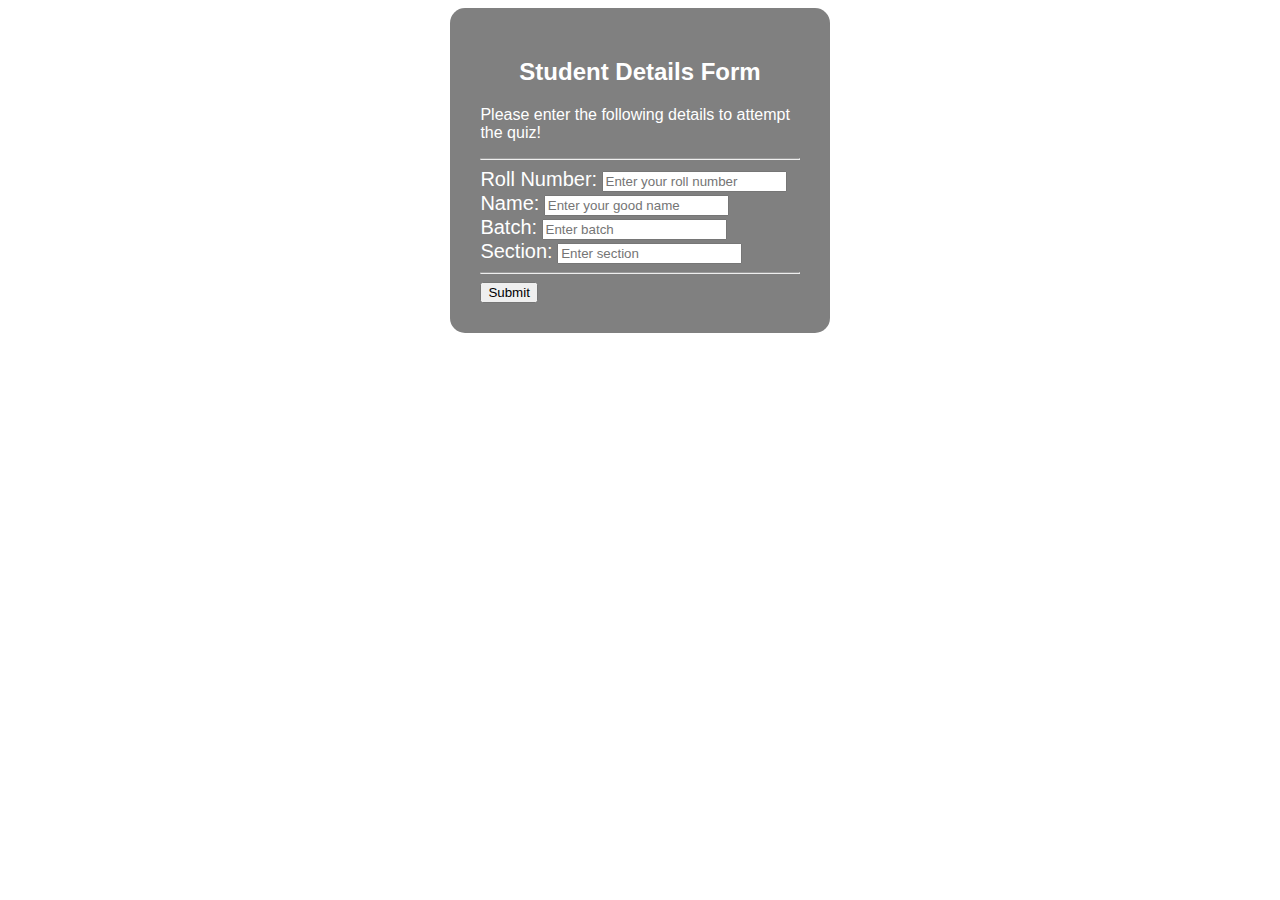
<file: index.html>
<!DOCTYPE html>
<html lang="en">

<head>
    <meta charset="UTF-8">
    <meta name="viewport" content="width=device-width, initial-scale=1.0">
    <title>My First Hackathone</title>
    <link rel="stylesheet" href="style.css">
    <link href="https://cdn.jsdelivr.net/npm/bootstrap@5.0.2/dist/css/bootstrap.min.css" rel="stylesheet"
        integrity="sha384-EVSTQN3/azprG1Anm3QDgpJLIm9Nao0Yz1ztcQTwFspd3yD65VohhpuuCOmLASjC" crossorigin="anonymous">
    <link rel="stylesheet" href="https://cdnjs.cloudflare.com/ajax/libs/font-awesome/6.5.2/css/all.min.css"
        integrity="sha512-SnH5WK+bZxgPHs44uWIX+LLJAJ9/2PkPKZ5QiAj6Ta86w+fsb2TkcmfRyVX3pBnMFcV7oQPJkl9QevSCWr3W6A=="
        crossorigin="anonymous" referrerpolicy="no-referrer" />
</head>

<body>
    <section>
        <form class="mt-5" action="quiz_page.html" id="registeration_form">
            <h2>Student Details Form</h2>
            <p>Please enter the following details to attempt the quiz!</p>
            <hr>
            <div class="mb-3 mt-3">
                <label for="roll" class="form-label">Roll Number:</label>
                <input type="text" class="form-control" id="roll" placeholder="Enter your roll number" name="roll" required>
            </div>
            <div class="mb-3">
                <label for="name" class="form-label">Name:</label>
                <input type="text" class="form-control" id="name" placeholder="Enter your good name" name="name" required>
            </div>
            <div class="mb-3">
                <label for="batch" class="form-label">Batch:</label>
                <input type="text" class="form-control" id="section" placeholder="Enter batch" name="batch" required>
            </div>
            <div class="mb-3">
                <label for="section" class="form-label">Section:</label>
                <input type="text" class="form-control" id="section" placeholder="Enter section" name="section" required>
            </div>
            <hr>
            <div class="mb-3">
                <button type="submit" onclick="storeUserData()" class="form-control btn btn-primary" id="submit" name="button">Submit</button>
            </div>
        </form>
    </section>

    <script src="https://cdn.jsdelivr.net/npm/@popperjs/core@2.9.2/dist/umd/popper.min.js"
        integrity="sha384-IQsoLXl5PILFhosVNubq5LC7Qb9DXgDA9i+tQ8Zj3iwWAwPtgFTxbJ8NT4GN1R8p"
        crossorigin="anonymous"></script>
    <script src="https://cdn.jsdelivr.net/npm/bootstrap@5.0.2/dist/js/bootstrap.min.js"
        integrity="sha384-cVKIPhGWiC2Al4u+LWgxfKTRIcfu0JTxR+EQDz/bgldoEyl4H0zUF0QKbrJ0EcQF"
        crossorigin="anonymous"></script>
    <script src="script.js"></script>
</body>

</html>
</file>
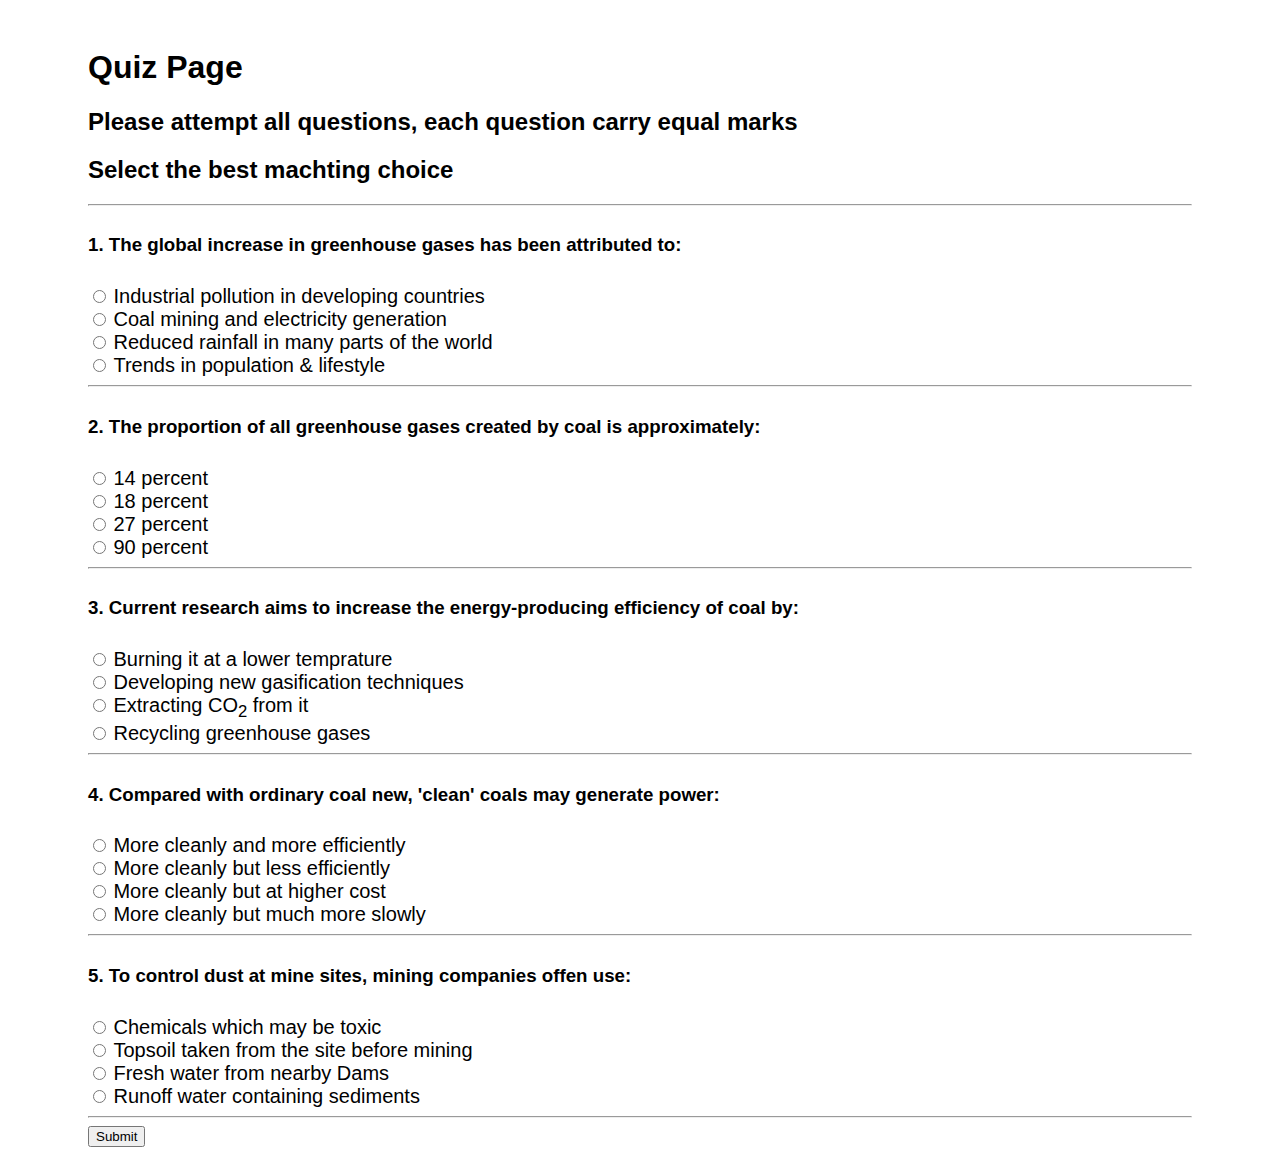
<file: quiz_page.html>
<!DOCTYPE html>
<html lang="en">

<head>
    <meta charset="UTF-8">
    <meta name="viewport" content="width=device-width, initial-scale=1.0">
    <title>Quiz Page</title>
    <link rel="stylesheet" href="style.css">
    <link href="https://cdn.jsdelivr.net/npm/bootstrap@5.0.2/dist/css/bootstrap.min.css" rel="stylesheet"
        integrity="sha384-EVSTQN3/azprG1Anm3QDgpJLIm9Nao0Yz1ztcQTwFspd3yD65VohhpuuCOmLASjC" crossorigin="anonymous">
    <link rel="stylesheet" href="https://cdnjs.cloudflare.com/ajax/libs/font-awesome/6.5.2/css/all.min.css"
        integrity="sha512-SnH5WK+bZxgPHs44uWIX+LLJAJ9/2PkPKZ5QiAj6Ta86w+fsb2TkcmfRyVX3pBnMFcV7oQPJkl9QevSCWr3W6A=="
        crossorigin="anonymous" referrerpolicy="no-referrer" />
</head>

<body>
    <form class="mt-5" action="result.html" id="quiz_form">
        <h1>Quiz Page</h1>
        <h2>Please attempt all questions, each question carry equal marks</h2>
        <h2>Select the best machting choice</h2>
        <hr>
        <div id="question1">
            <h3>1. The global increase in greenhouse gases has been attributed to:</h3>
            <div class="form-check">
                <input class="form-check-input" type="radio" value="Industrial pollution in developing countries"
                    name="q1" id="q1_op1">
                <label class="form-check-label" for="q1_op1">
                    Industrial pollution in developing countries
                </label>
            </div>
            <div class="form-check">
                <input class="form-check-input" type="radio" value="Coal mining and electricity generation" name="q1"
                    id="q1_op2">
                <label class="form-check-label" for="q1_op2">
                    Coal mining and electricity generation
                </label>
            </div>
            <div class="form-check">
                <input class="form-check-input" type="radio" value="Reduced rainfall in many parts of the world"
                    name="q1" id="q1_op3">
                <label class="form-check-label" for="q1_op3">
                    Reduced rainfall in many parts of the world
                </label>
            </div>
            <div class="form-check">
                <input class="form-check-input" type="radio" value="Trends in population & lifestyle" name="q1"
                    id="q1_op4">
                <label class="form-check-label" for="q1_op4">
                    Trends in population & lifestyle
                </label>
            </div>
        </div>
        <hr>
        <div id="question2">
            <h3>2. The proportion of all greenhouse gases created by coal is approximately:</h3>
            <div class="form-check">
                <input class="form-check-input" type="radio" value="14 percent" name="q2" id="q2_op1">
                <label class="form-check-label" for="q2_op1">
                    14 percent
                </label>
            </div>
            <div class="form-check">
                <input class="form-check-input" type="radio" value="18 percent" name="q2" id="q2_op2">
                <label class="form-check-label" for="q2_op2">
                    18 percent
                </label>
            </div>
            <div class="form-check">
                <input class="form-check-input" type="radio" value="27 percent" name="q2" id="q2_op3">
                <label class="form-check-label" for="q2_op3">
                    27 percent
                </label>
            </div>
            <div class="form-check">
                <input class="form-check-input" type="radio" value="90 percent" name="q2" id="q2_op4">
                <label class="form-check-label" for="q2_op4">
                    90 percent
                </label>
            </div>
        </div>
        <hr>
        <div id="question3">
            <h3>3. Current research aims to increase the energy-producing efficiency of coal by:</h3>
            <div class="form-check">
                <input class="form-check-input" type="radio" value="Burning it at a lower temprature" name="q3"
                    id="q3_op1">
                <label class="form-check-label" for="q3">
                    Burning it at a lower temprature
                </label>
            </div>
            <div class="form-check">
                <input class="form-check-input" type="radio" value="Developing new gasification techniques" name="q3"
                    id="q3_op2">
                <label class="form-check-label" for="q3">
                    Developing new gasification techniques
                </label>
            </div>
            <div class="form-check">
                <input class="form-check-input" type="radio" value="Extracting CO2 from it" name="q3" id="q3_op3">
                <label class="form-check-label" for="q3">
                    Extracting CO<sub>2</sub> from it
                </label>
            </div>
            <div class="form-check">
                <input class="form-check-input" type="radio" value="Recycling greenhouse gases" name="q3" id="q3_op4">
                <label class="form-check-label" for="q3">
                    Recycling greenhouse gases
                </label>
            </div>
        </div>
        <hr>
        <div id="question4">
            <h3>4. Compared with ordinary coal new, 'clean' coals may generate power:</h3>
            <div class="form-check">
                <input class="form-check-input" type="radio" name="q4" id="q4_op1">
                <label class="form-check-label" for="q4_op1">
                    More cleanly and more efficiently
                </label>
            </div>
            <div class="form-check">
                <input class="form-check-input" type="radio" name="q4" id="q4_op2">
                <label class="form-check-label" for="q4_op2">
                    More cleanly but less efficiently
                </label>
            </div>
            <div class="form-check">
                <input class="form-check-input" type="radio" name="q4" id="q4_op3">
                <label class="form-check-label" for="q4_op3">
                    More cleanly but at higher cost
                </label>
            </div>
            <div class="form-check">
                <input class="form-check-input" type="radio" name="q4" id="q4_op4">
                <label class="form-check-label" for="q4_op4">
                    More cleanly but much more slowly
                </label>
            </div>
        </div>
        <hr>
        <div class="question5">
            <h3>5. To control dust at mine sites, mining companies offen use:</h3>
            <div class="form-check">
                <input class="form-check-input" type="radio" value="Chemicals which may be toxic" name="q5" id="q5_op1">
                <label class="form-check-label" for="q5_op1">
                    Chemicals which may be toxic
                </label>
            </div>
            <div class="form-check">
                <input class="form-check-input" type="radio" value="Topsoil taken from the site before mining" name="q5"
                    id="q5_op2">
                <label class="form-check-label" for="q5_op2">
                    Topsoil taken from the site before mining
                </label>
            </div>
            <div class="form-check">
                <input class="form-check-input" type="radio" value="Fresh water from nearby Dams" name="q5" id="q5_op3">
                <label class="form-check-label" for="q5_op3">
                    Fresh water from nearby Dams
                </label>
            </div>
            <div class="form-check">
                <input class="form-check-input" type="radio" value="Runoff water containing sediments" name="q5"
                    id="q5_op4">
                <label class="form-check-label" for="q5_op4">
                    Runoff water containing sediments
                </label>
            </div>
        </div>
        <hr>
        <!-- <button type="submit" onclick="storeAnswerData()" class="btn btn-primary">Submit</button> -->
        <button type="submit" onclick="calculateResult()" class="btn btn-primary">Submit</button>

    </form>
<script>
    const myKeyValue = window.location.search;
const urlParams = new URLSearchParams(myKeyValue);
const rollNo = urlParams.get("roll");
const name = urlParams.get("name");
const batch = urlParams.get("batch");
const section = urlParams.get("section");

</script>
    <script src="https://cdn.jsdelivr.net/npm/@popperjs/core@2.9.2/dist/umd/popper.min.js"
        integrity="sha384-IQsoLXl5PILFhosVNubq5LC7Qb9DXgDA9i+tQ8Zj3iwWAwPtgFTxbJ8NT4GN1R8p"
        crossorigin="anonymous"></script>
    <script src="https://cdn.jsdelivr.net/npm/bootstrap@5.0.2/dist/js/bootstrap.min.js"
        integrity="sha384-cVKIPhGWiC2Al4u+LWgxfKTRIcfu0JTxR+EQDz/bgldoEyl4H0zUF0QKbrJ0EcQF"
        crossorigin="anonymous"></script>
    <script src="script.js"></script>

</body>

</html>
</file>
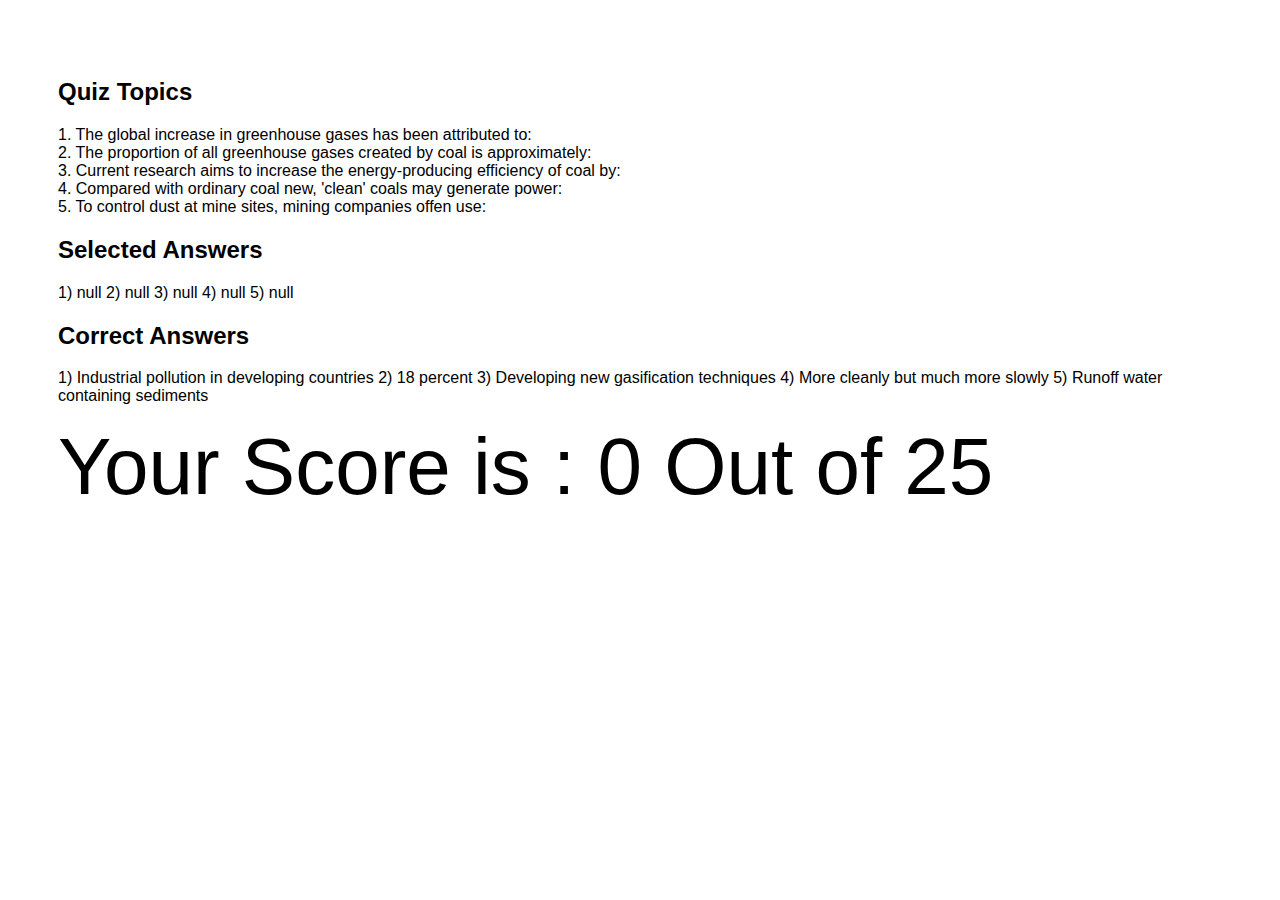
<file: result.html>
<!DOCTYPE html>
<html lang="en">

<head>
    <meta charset="UTF-8">
    <meta name="viewport" content="width=device-width, initial-scale=1.0">
    <title>Quiz Evaluation Page</title>
    <link rel="stylesheet" href="style.css">
    <link href="https://cdn.jsdelivr.net/npm/bootstrap@5.0.2/dist/css/bootstrap.min.css" rel="stylesheet"
        integrity="sha384-EVSTQN3/azprG1Anm3QDgpJLIm9Nao0Yz1ztcQTwFspd3yD65VohhpuuCOmLASjC" crossorigin="anonymous">
    <link rel="stylesheet" href="https://cdnjs.cloudflare.com/ajax/libs/font-awesome/6.5.2/css/all.min.css"
        integrity="sha512-SnH5WK+bZxgPHs44uWIX+LLJAJ9/2PkPKZ5QiAj6Ta86w+fsb2TkcmfRyVX3pBnMFcV7oQPJkl9QevSCWr3W6A=="
        crossorigin="anonymous" referrerpolicy="no-referrer" />
</head>

<body>
    <form class="mt-5" action="result_page.html" id="result_page">
        <div class="student_details">

        </div>
        <h2>Quiz Topics</h2>
        <div id="quiz_topic">


        </div>
        <h2>Selected Answers</h2>
        <div id="selected_answers">

        </div>
        <h2>Correct Answers</h2>
        <div id="correct_answers">

        </div>
        <div id="result">

        </div>

    </form>
<script>
       
</script>
        <script src="https://cdn.jsdelivr.net/npm/@popperjs/core@2.9.2/dist/umd/popper.min.js"
            integrity="sha384-IQsoLXl5PILFhosVNubq5LC7Qb9DXgDA9i+tQ8Zj3iwWAwPtgFTxbJ8NT4GN1R8p"
            crossorigin="anonymous"></script>
        <script src="https://cdn.jsdelivr.net/npm/bootstrap@5.0.2/dist/js/bootstrap.min.js"
            integrity="sha384-cVKIPhGWiC2Al4u+LWgxfKTRIcfu0JTxR+EQDz/bgldoEyl4H0zUF0QKbrJ0EcQF"
            crossorigin="anonymous"></script>
        <script src="result.js"></script>

</body>

</html>
</file>
<file: style.css>
*{
    font-family: Arial, Helvetica, sans-serif;
    box-sizing: border-box;
}
#registeration_form{
    width: 30%;
    height: 50%;
    background-color: grey;
    color: white;
    padding: 30px;
    border-radius: 15px;
    margin: auto;
}
label{
    font-size: 20px;
}
#registeration_form h2{
    text-align: center;
}
#quiz_form{
    padding: 20px 80px;
}
h3{
    padding: 10px 0px;
}
#result{
    font-size: 80px;
}
#result_page{
    padding: 50px;
}
</file>
